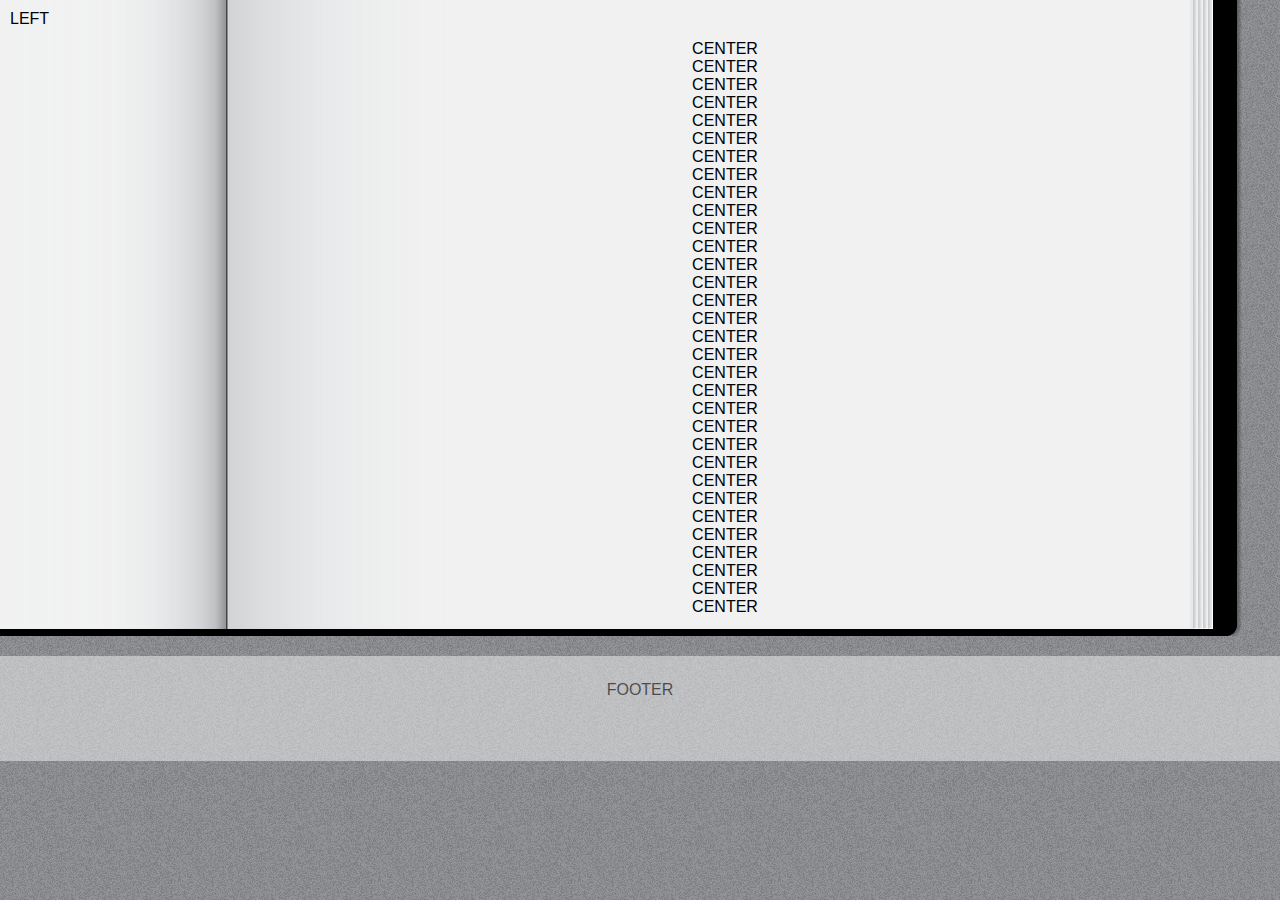
<file: layout.html>
<!DOCTYPE html PUBLIC "-//W3C//DTD XHTML 1.0 Transitional//EN" "http://www.w3.org/TR/xhtml1/DTD/xhtml1-transitional.dtd"> 
<html xmlns="http://www.w3.org/1999/xhtml"> 
	<head> 
		<title>iteelabs.template layout</title> 
		<meta http-equiv="Content-Type" content="text/html; charset=iso-8859-1" /> 
		<link href="css/layout.css" rel="stylesheet" type="text/css" /> 
	</head> 
	 
	<body> 
		<div id="wrapper1"> 
			<div id="wrapper2"> 
				<div id="maincol"> 

					<div id="leftcol"> 
						LEFT 
					</div><!-- end leftcol --> 
								
					<div id="rightcol">&nbsp;</div><!-- end righttcol --> 
					
					<div id="centercol"> 
						CENTER <br />
						CENTER <br />
						CENTER <br />
						CENTER <br />
						CENTER <br />
						CENTER <br />
						CENTER <br />
						CENTER <br />
						CENTER <br />
						CENTER <br />
						CENTER <br />
						CENTER <br />
						CENTER <br />
						CENTER <br />
						CENTER <br />
						CENTER <br />
						CENTER <br />
						CENTER <br />
						CENTER <br />
						CENTER <br />
						CENTER <br />
						CENTER <br />
						CENTER <br />
						CENTER <br />
						CENTER <br />
						CENTER <br />
						CENTER <br />
						CENTER <br />
						CENTER <br />
						CENTER <br />
						CENTER <br />
						CENTER <br />
					</div><!-- end centercol --> 

				</div><!-- end main content area --> 
			</div><!-- end wrapper2 --> 
		</div> 
		
		<div id="bookfooter"><!-- begin bookfooter -->
			<div id="bfwrapper1">
				<div id="bfwrapper2">
					<div id="bfcentercol"><div>&nbsp;</div></div>
				</div>
			</div>
		</div><!-- end bookfooter -->

		<div id="footer"><!-- begin footer --> 
			FOOTER 
		</div><!-- end footer --> 						

	</body> 
</html>
</file>
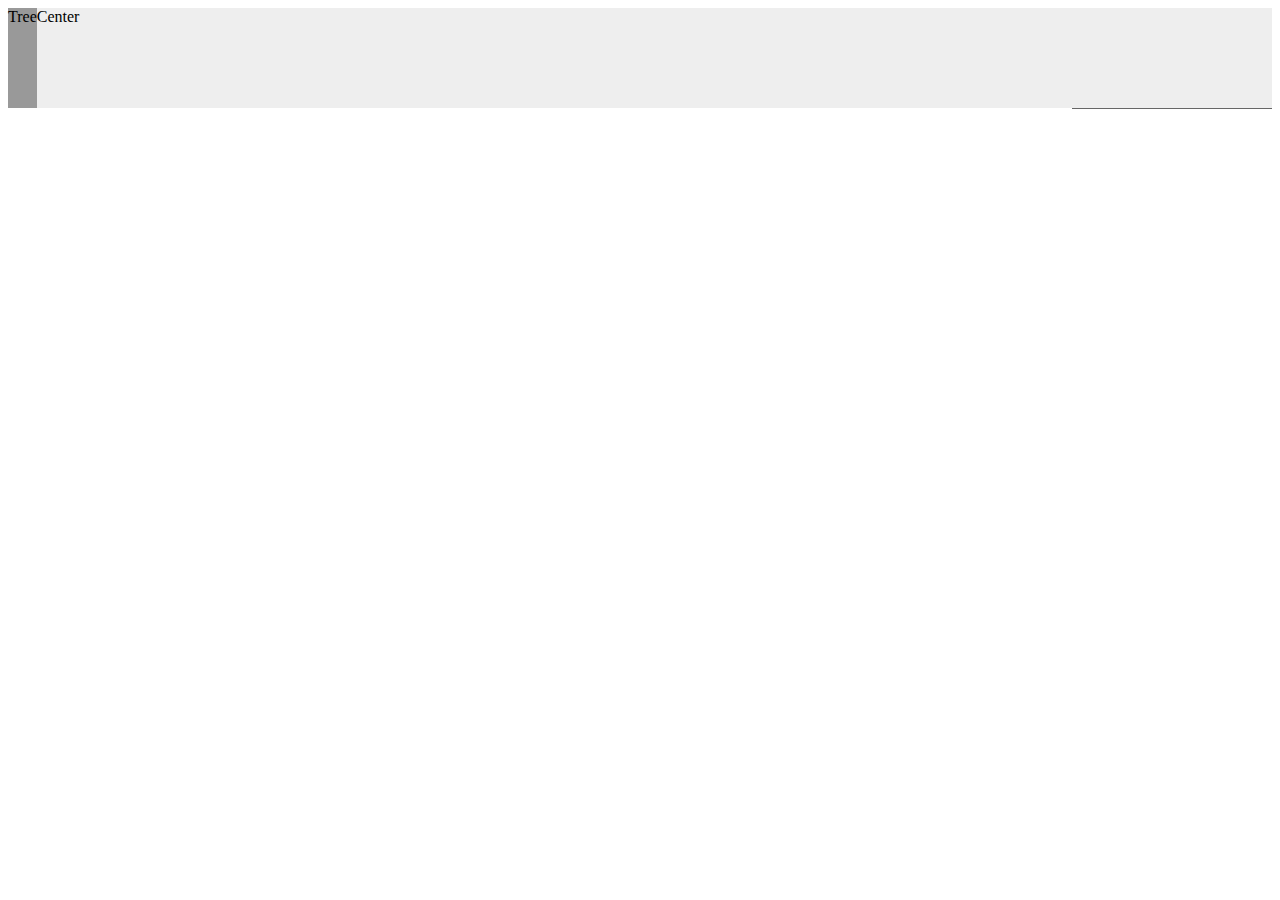
<file: text.html>
<html>
<head>
<style type="text/css">
div.box { background: #EEE; height: 100px; width: 100%; }
div.left { background: #999; float: left; height: 100%; width: auto; }
div.center { background: #EEE; height: 100%; width: auto; }
div.clear { clear: both; height: 1px; overflow: hidden; font-size:0pt; margin-top: -1px; }
div.right { background: #666; height: 100%; width: 200px; float: right; }
</style>
</head>
<body>
<div class="box">
   <div class="left">Tree</div>
   <div class="center">Center</div>
   <div class="clear" />
   <div class="right">View</div>
</div>
</body>
</html>
</file>
<file: css/layout.css>
html, body {
	height: 100%;
	width: 100%;
	min-height: 768px;
	min-width: 1260px;
	margin: 0px;
	padding: 0px;
	/*color: #555555;*/
	color:#000;
	font-family: Verdana, Lucida Sans, Arial, Geneva, sans-serif;
	background: #939498 url(../images/bg.page.png) repeat;
}

#wrapper1 {
	/*position: absolute;*/
	display: inline-block;
	text-align: left;
	width: 100%;
	background: #F1F1F1 url("../images/bg.R.png") repeat-y top right;
}

#wrapper2 {
	position: relative;
	text-align: left;
	width: 100%;
	background: transparent url("../images/bg.L.png") repeat-y top left;
}

#header {
	background: #BB62AB;
	padding: 00px;
	margin: 0px;
	text-align: center;
	color: #000000;
}

#maincol {
	position: relative;
	margin: 0px;
	padding: 10px;
}

#leftcol { 
	position: relative;
	top: -10px;
	left: -10px;
	float: left;
	width: 248px;  /* for IE5/WIN */
	voice-family: "\"}\"";
	voice-family: inherit;
	width: 228px; /* actual value */
	margin: 0 0 -10px 0;
	padding: 10px;
	background: transparent;
	z-index: 100;
}

#rightcol {
	position: relative;
	top: -10px;
	right: -10px;
	float: right;
	width: 120px;  /* for IE5/WIN */
	voice-family: "\"}\"";
	voice-family: inherit;
	width: 100px; /* actual value */
	margin: 0 0 -10px 0;
	padding: 10px;
	background: transparent;
	z-index:99;
}

#centercol {
	position: relative;
	min-height: 550px;
	padding:30px 130px 0px 300px;
	text-align: center;
}

#footer {
	/*position: relative;*/
	/*bottom: -135px;*/
	background: #FFFFFF;
	-moz-opacity:0.45;
	-khtml-opacity: 0.45;
	opacity: 0.45;
	filter: alpha(opacity=45);
	width: 100%;
	height: 60px;
	clear: both;
	margin: 0px;
	margin-top: 20px;
	padding: 25px 0px 20px 0px;
	text-align: center;
	color: #000000;
}

#bookfooter {
	position: relative;
	top: 0px;
	background: transparent;
	width: 100%;
	height: 10px;
	clear: both;
	margin: 0px 0px 0px 0px;
	padding: 0px 0px 0px 0px;
	text-align: center;
	color: #000000;
}

#bfwrapper1 {
	position: relative;
	text-align: left;
	width: 100%;
	height: 10px;
	background: transparent url("../images/bg.book.BR.png") no-repeat top right;
	z-index: 1000;
}

#bfwrapper2 {
	position: relative;
	text-align: left;
	width: 100%;
	height: 10px;
	background: transparent url("../images/bg.book.B.png") no-repeat top left;
}
	
#bfcentercol {
	position: relative;
	height: 10px;
	padding: 0px 90px 0px 451px;
}

#bfcentercol div{
	background: transparent url("../images/bg.book.C.png") repeat-x top left;
}

.opaque {
	-moz-opacity:1.0 !important;
	-khtml-opacity: 1.0 !important;
	opacity: 1.0 !important;
	background: transparent;
}
</file>
